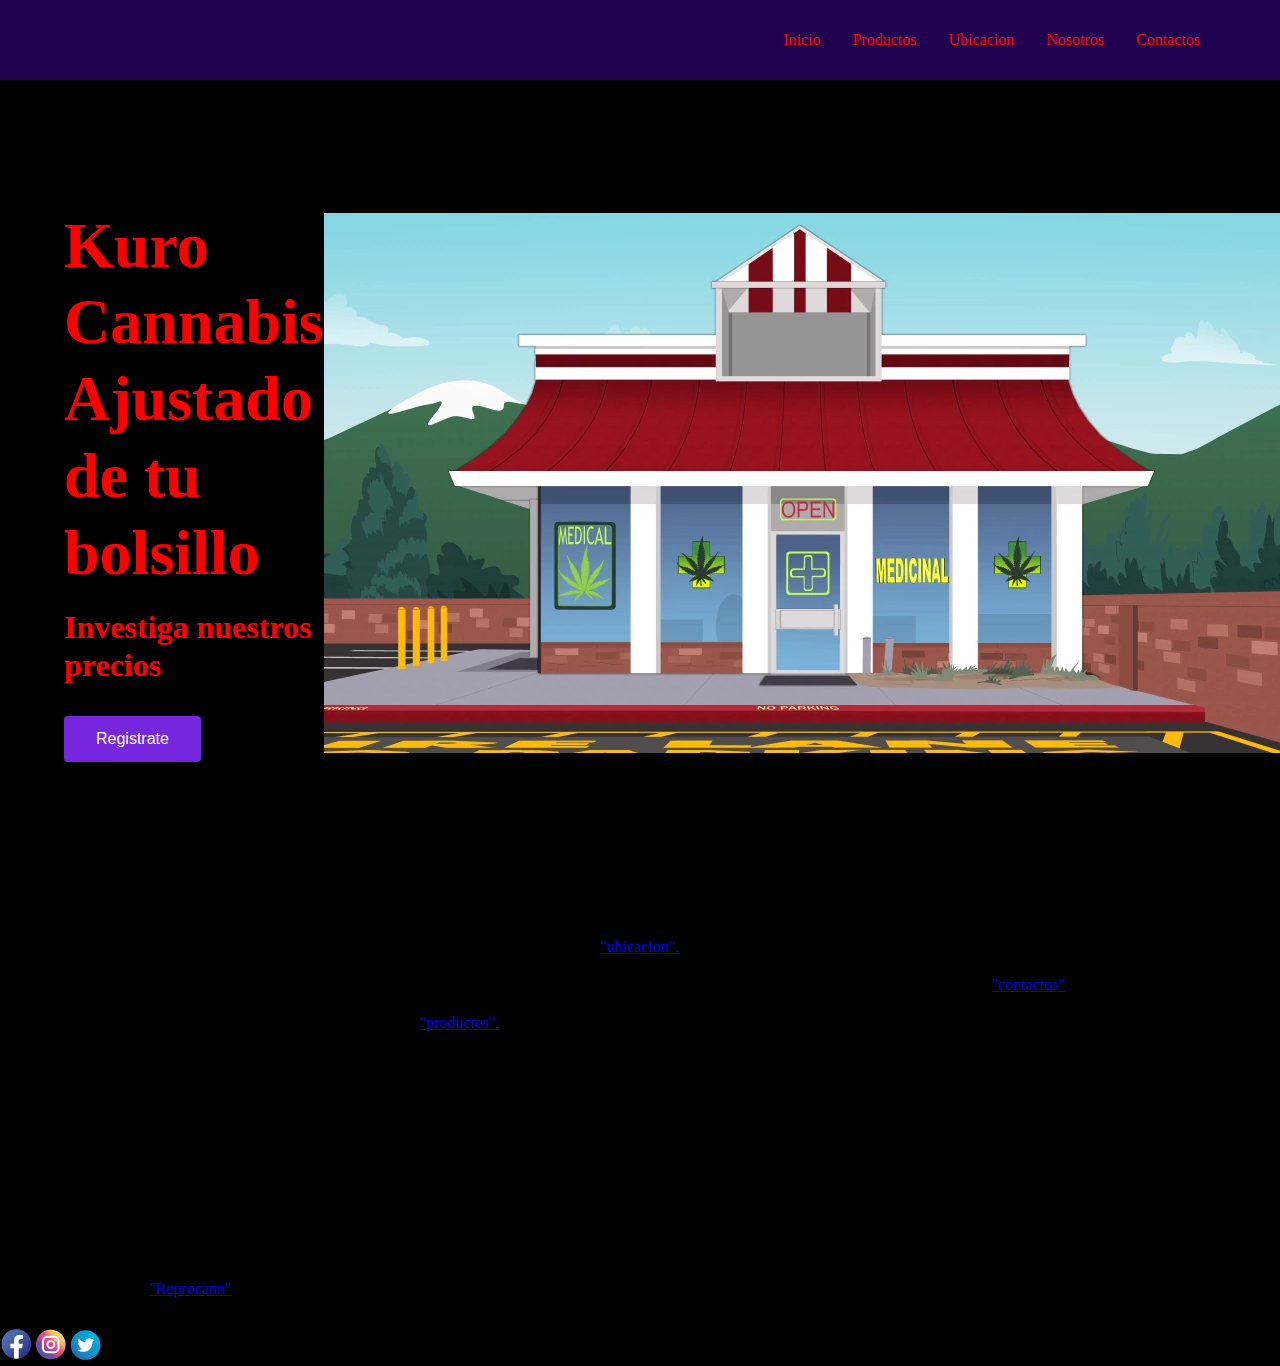
<file: index.html>
<!DOCTYPE html>
<html lang="en">
<head>
    <meta charset="UTF-8">
    <meta http-equiv="X-UA-Compatible" content="IE=edge">
    <meta name="viewport" content="width=device-width, initial-scale=1.0">
    <title>Inicio</title>
    <link href="https://unpkg.com/aos@2.3.1/dist/aos.css" rel="stylesheet">
    <link href="https://cdn.jsdelivr.net/npm/bootstrap@5.2.3/dist/css/bootstrap.min.css" rel="stylesheet" integrity="sha384-rbsA2VBKQhggwzxH7pPCaAqO46MgnOM80zW1RWuH61DGLwZJEdK2Kadq2F9CUG65" crossorigin="anonymous">
	  <link rel="stylesheet" href="https://cdnjs.cloudflare.com/ajax/libs/font-awesome/6.2.1/css/all.min.css" integrity="sha512-MV7K8+y+gLIBoVD59lQIYicR65iaqukzvf/nwasF0nqhPay5w/9lJmVM2hMDcnK1OnMGCdVK+iQrJ7lzPJQd1w==" crossorigin="anonymous" referrerpolicy="no-referrer" />
    <link rel="stylesheet" href="assets/css/style.css">
    <link rel="shortcut icon" href="assets/img/bluemoonicon.png" type="image/x-icon">
</head>
<body>
  <nav class="navbar">
    
    <a href="assets/img/bluemoonicon.png" class="navbar_logo"></a>

    <div class="navbar_bars">
      <i class="fa-sharp fa-solid fa-bars"></i>
    </div>

    <div class="navbar_menu">
      <a href="#" class="navbar_links">Inicio</a>
      <a href="pages/productos.html" class="navbar_links">Productos</a>
      <a href="pages/ubicacion.html" class="navbar_links">Ubicacion</a>
      <a href="pages/nosotros.html" class="navbar_links">Nosotros</a>
      <a href="pages/contactos.html" class="navbar_links">Contactos</a>
    </div>

  </nav>





    <header>
      <div class="text">
        <div class="text_container">
          <div class="text_container-left">
            <h1>Kuro Cannabis</h1>
            <h2>Ajustado de tu bolsillo</h2>
            <p>Investiga nuestros <a href="pages/productos.html">precios</a></p>
            <button class="text_container-btn">
              <a href="#">Registrate</a>
            </button>
          </div>
          <div class="text_container-right">
            <img src="assets/img/Medicinal_Fried_Chicken.jpg" alt="local" class="imagen">
          </div>
        </div>
      </div>
    </header>
    <main class="info">
			<h4>Como nos manejamos</h4>
			<p>El primer metodo es venir directamente al local. Pueden ir a ubicacion haciendo click en <a href="pages/ubicacion.html">"ubicacion".</a></p>
			<p>Otro metodo es ponerse en contacto con nosotros via mail para reservar tu producto o consultas generales. Completando el formulario de la pagina de <a href="pages/contactos.html">"contactos"</a> mandaremos un mail.</p>
			<p>Tambien podes comprar directamente desde la web, yendo a <a href="pages/productos.html">"productos".</a></p>

      <p>Tenga en cuenta que todas las compras tienen que contar con una prescripcion medica que lo habilita a consumir marihuana.</p>
      <p>O si usted el permiso Reprocann, su compra también es valida!</p>
    </main>

    <br><br>


    <aside class="permiso">
      <p>Esta pagina cuenta con un permiso especial para la venta del cannabis de manera legal y para personas con condiciones medicas.Si bien ya lo mencionamos en la parte superior</p>
		  <p>es necesario que todas las personas que quieran comprar, tengan al dia el Reprocann.</p>
      <meta name="description" content="El rerocann es un permiso especial para la tenencia, portacion y plantacion de marihuana">
		  <p>Haciendo click en <a href="https://www.argentina.gob.ar/salud/cannabis-medicinal/reprocann">"Reprocann"</a> sera direccionado a una pagina del gobierno para acceder al registro.</p>
    </aside>

    <footer class="pie">
        <div class="redes">
            <a href="https://es-la.facebook.com/"><img src="assets/img/redes/face-01.png" alt=""></a>
            <a href="https://www.instagram.com/"><img src="assets/img/redes/insta-01.png" alt=""></a>
            <a href="https://twitter.com/"><img src="assets/img/redes/twit-01.png" alt=""></a>
        </div>
    </footer>







    <script src="https://cdn.jsdelivr.net/npm/@popperjs/core@2.11.6/dist/umd/popper.min.js" integrity="sha384-oBqDVmMz9ATKxIep9tiCxS/Z9fNfEXiDAYTujMAeBAsjFuCZSmKbSSUnQlmh/jp3" crossorigin="anonymous"></script>
    <script src="https://cdn.jsdelivr.net/npm/bootstrap@5.2.3/dist/js/bootstrap.min.js" integrity="sha384-cuYeSxntonz0PPNlHhBs68uyIAVpIIOZZ5JqeqvYYIcEL727kskC66kF92t6Xl2V" crossorigin="anonymous"></script>
</body>
</html>
</file>
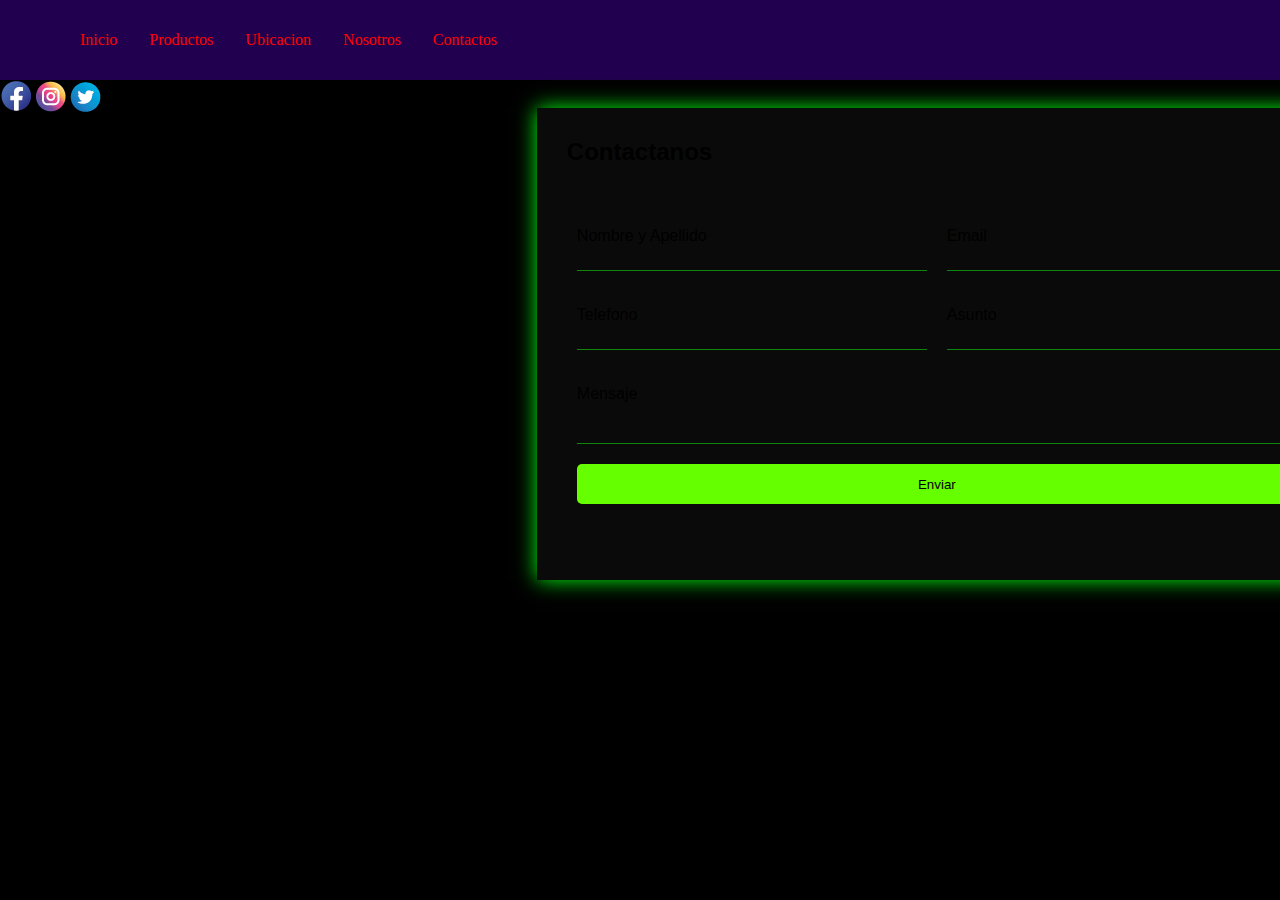
<file: pages/contactos.html>
<!DOCTYPE html>
<html lang="en">
<head>
    <meta charset="UTF-8">
    <meta http-equiv="X-UA-Compatible" content="IE=edge">
    <meta name="viewport" content="width=device-width, initial-scale=1.0">
	<title>Contactos</title>
    <link href="https://unpkg.com/aos@2.3.1/dist/aos.css" rel="stylesheet">
    <link rel="stylesheet" href="https://cdnjs.cloudflare.com/ajax/libs/font-awesome/6.2.1/css/all.min.css" integrity="sha512-MV7K8+y+gLIBoVD59lQIYicR65iaqukzvf/nwasF0nqhPay5w/9lJmVM2hMDcnK1OnMGCdVK+iQrJ7lzPJQd1w==" crossorigin="anonymous" referrerpolicy="no-referrer" />
    <link href="https://cdn.jsdelivr.net/npm/bootstrap@5.2.3/dist/css/bootstrap.min.css" rel="stylesheet" integrity="sha384-rbsA2VBKQhggwzxH7pPCaAqO46MgnOM80zW1RWuH61DGLwZJEdK2Kadq2F9CUG65" crossorigin="anonymous">
    <link rel="stylesheet" href="../assets/css/style.css">
    <link rel="shortcut icon" href="../assets/img/bluemoonicon.png" type="image/x-icon">
	
</head>
<body>
  <nav class="navbar">
    
    <a href="../assets/img/bluemoonicon.png" class="navbar_logo"></a>

    <div class="navbar_bars">
      <i class="fa-sharp fa-solid fa-bars"></i>
    </div>

    <div class="navbar_menu">
      <a href="../index.html" class="navbar_links">Inicio</a>
      <a href="productos.html" class="navbar_links">Productos</a>
      <a href="ubicacion.html" class="navbar_links">Ubicacion</a>
      <a href="nosotros.html" class="navbar_links">Nosotros</a>
      <a href="#" class="navbar_links">Contactos</a>
    </div>


	<main>
		<form action="" class="formulario">
			<h2>Contactanos</h2>
			<label>
				Nombre y Apellido
				<input type="text" name="nomApell" required>
			</label>
			<label>
				Email
				<input type="email" name="email" required>
			</label>
			<label>
				Telefono
				<input type="tel" name="tel" required>
			</label>
			<label>
				Asunto
				<input type="text" name="asunto" required>
			</label>
			<label>
				Mensaje
				<textarea name="mensaje"></textarea>
			</label>
			<button type="submit">Enviar</button>
			<br><br>
		</form>
	</main>
	<aside></aside>

  </nav>

  <footer>
    <div class="redes">
        <a href="https://es-la.facebook.com/"><img src="../assets/img/redes/face-01.png" alt=""></a>
        <a href="https://www.instagram.com/"><img src="../assets/img/redes/insta-01.png" alt=""></a>
        <a href="https://twitter.com/"><img src="../assets/img/redes/twit-01.png" alt=""></a>
    </div>
</footer>
</body>
</html>
</file>
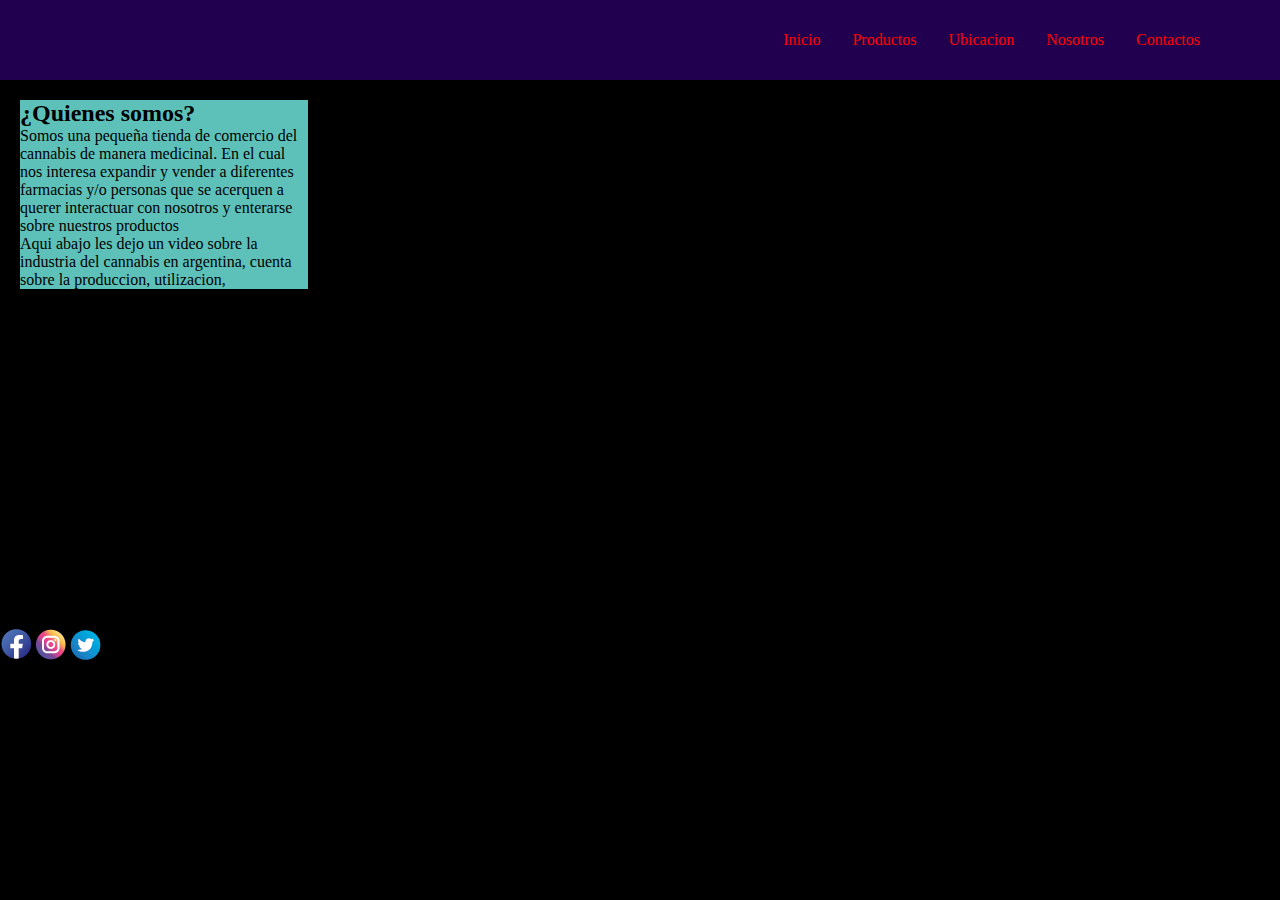
<file: pages/nosotros.html>
<!DOCTYPE html>
<html lang="en">
<head>
    <meta charset="UTF-8">
    <meta http-equiv="X-UA-Compatible" content="IE=edge">
    <meta name="viewport" content="width=device-width, initial-scale=1.0">
	<title>Nosotros</title>
    <link href="https://unpkg.com/aos@2.3.1/dist/aos.css" rel="stylesheet">
    <link rel="stylesheet" href="https://cdnjs.cloudflare.com/ajax/libs/font-awesome/6.2.1/css/all.min.css" integrity="sha512-MV7K8+y+gLIBoVD59lQIYicR65iaqukzvf/nwasF0nqhPay5w/9lJmVM2hMDcnK1OnMGCdVK+iQrJ7lzPJQd1w==" crossorigin="anonymous" referrerpolicy="no-referrer" />
    <link href="https://cdn.jsdelivr.net/npm/bootstrap@5.2.3/dist/css/bootstrap.min.css" rel="stylesheet" integrity="sha384-rbsA2VBKQhggwzxH7pPCaAqO46MgnOM80zW1RWuH61DGLwZJEdK2Kadq2F9CUG65" crossorigin="anonymous">
    <link rel="stylesheet" href="../assets/css/style.css">
    <link rel="shortcut icon" href="../assets/img/bluemoonicon.png" type="image/x-icon">
	
</head>
<body>

    

  <nav class="navbar">
    
    <a href="../assets/img/bluemoonicon.png" class="navbar_logo"></a>

    <div class="navbar_bars">
      <i class="fa-sharp fa-solid fa-bars"></i>
    </div>

    <div class="navbar_menu">
      <a href="../index.html" class="navbar_links">Inicio</a>
      <a href="productos.html" class="navbar_links">Productos</a>
      <a href="ubicacion.html" class="navbar_links">Ubicacion</a>
      <a href="#" class="navbar_links">Nosotros</a>
      <a href="contactos.html" class="navbar_links">Contactos</a>
    </div>

  </nav>


  <div class="card" style="width: 18rem;">
      <div class="card-body">
          <h2>¿Quienes somos?</h2>
        <p class="card-text">Somos una pequeña tienda de comercio del cannabis de manera medicinal. En el cual nos interesa expandir y vender a diferentes farmacias y/o personas que se acerquen a querer interactuar con nosotros y enterarse sobre nuestros productos</p>
        <p>Aqui abajo les dejo un video sobre la industria del cannabis en argentina, cuenta sobre la produccion, utilizacion,</p>
      </div>
  </div>





  <aside class="video">
      <iframe width="560" height="315" src="https://www.youtube.com/embed/WAymbcNctUE" title="YouTube video player" frameborder="0" allow="accelerometer; autoplay; clipboard-write; encrypted-media; gyroscope; picture-in-picture" allowfullscreen></iframe>
  </aside>


  <footer>
    <div class="redes">
        <a href="https://es-la.facebook.com/"><img src="../assets/img/redes/face-01.png" alt=""></a>
        <a href="https://www.instagram.com/"><img src="../assets/img/redes/insta-01.png" alt=""></a>
        <a href="https://twitter.com/"><img src="../assets/img/redes/twit-01.png" alt=""></a>
    </div>
  </footer>
</body>
</html>
</file>
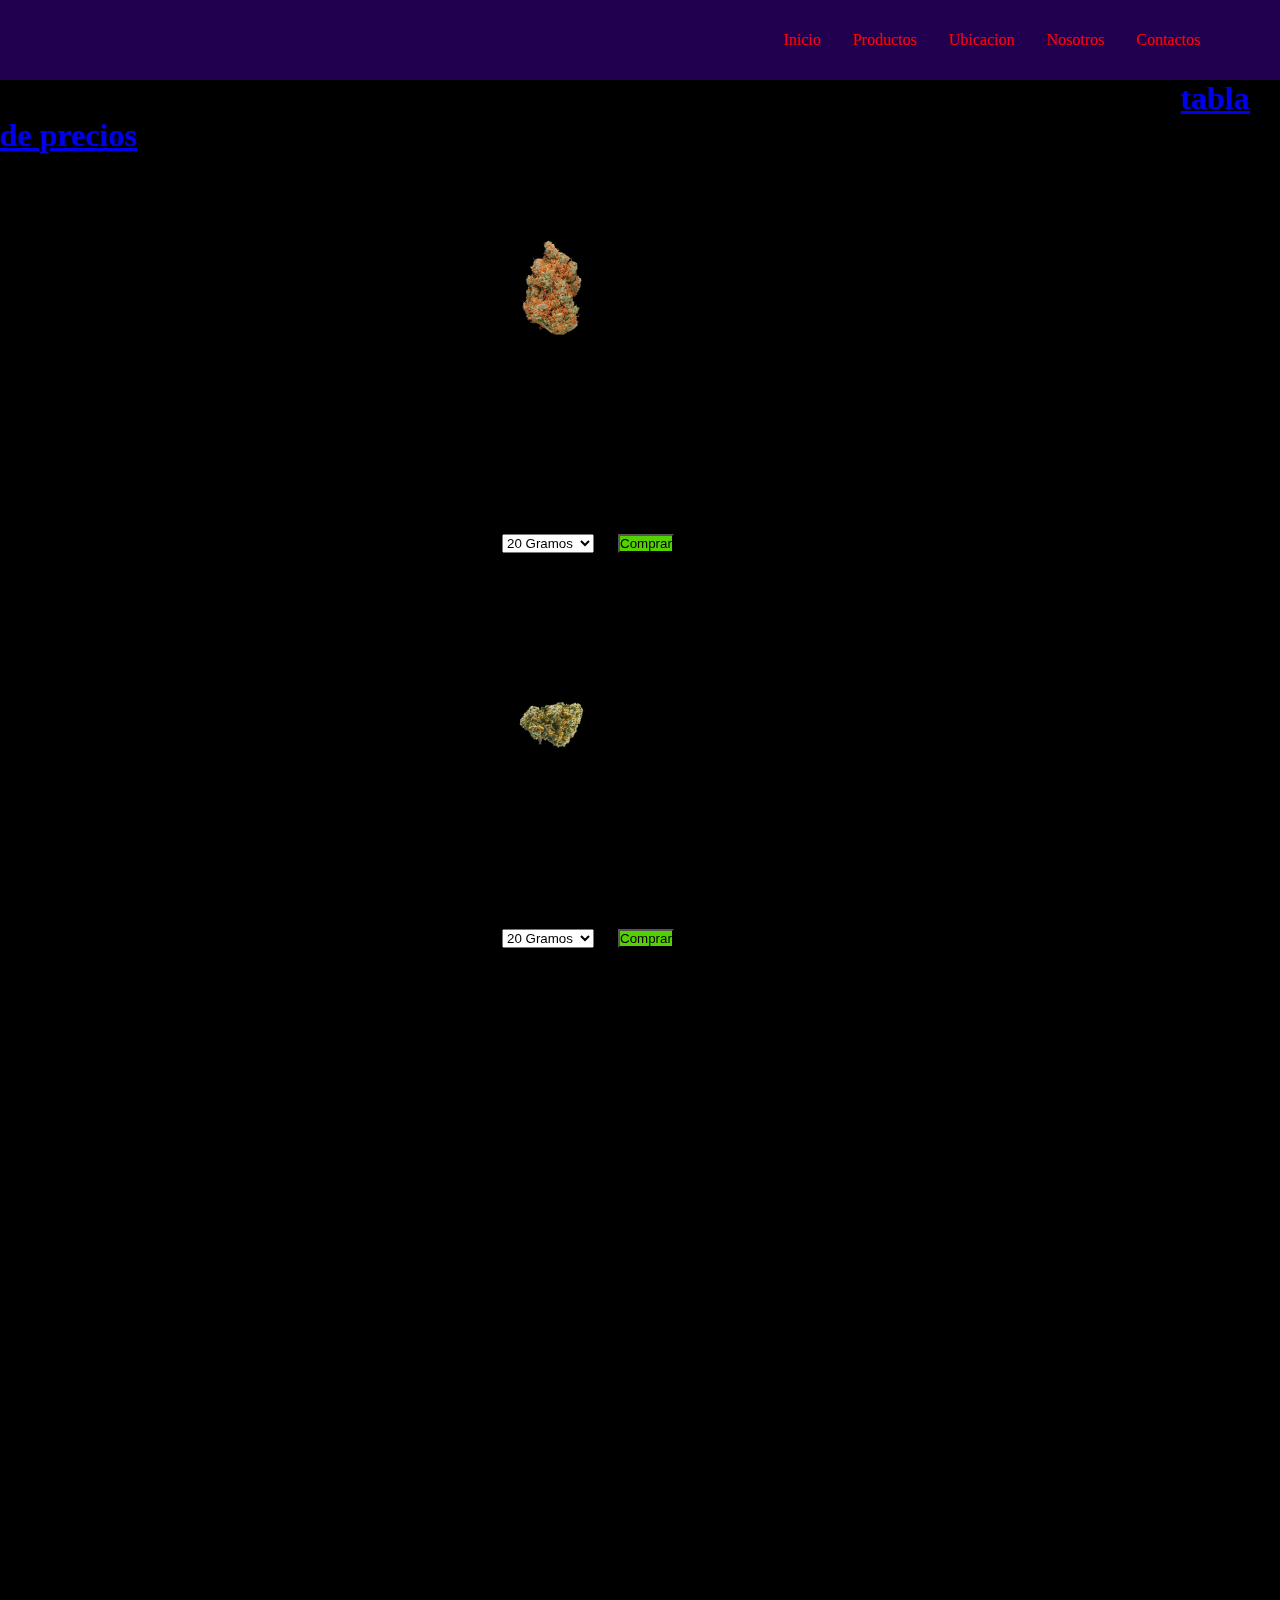
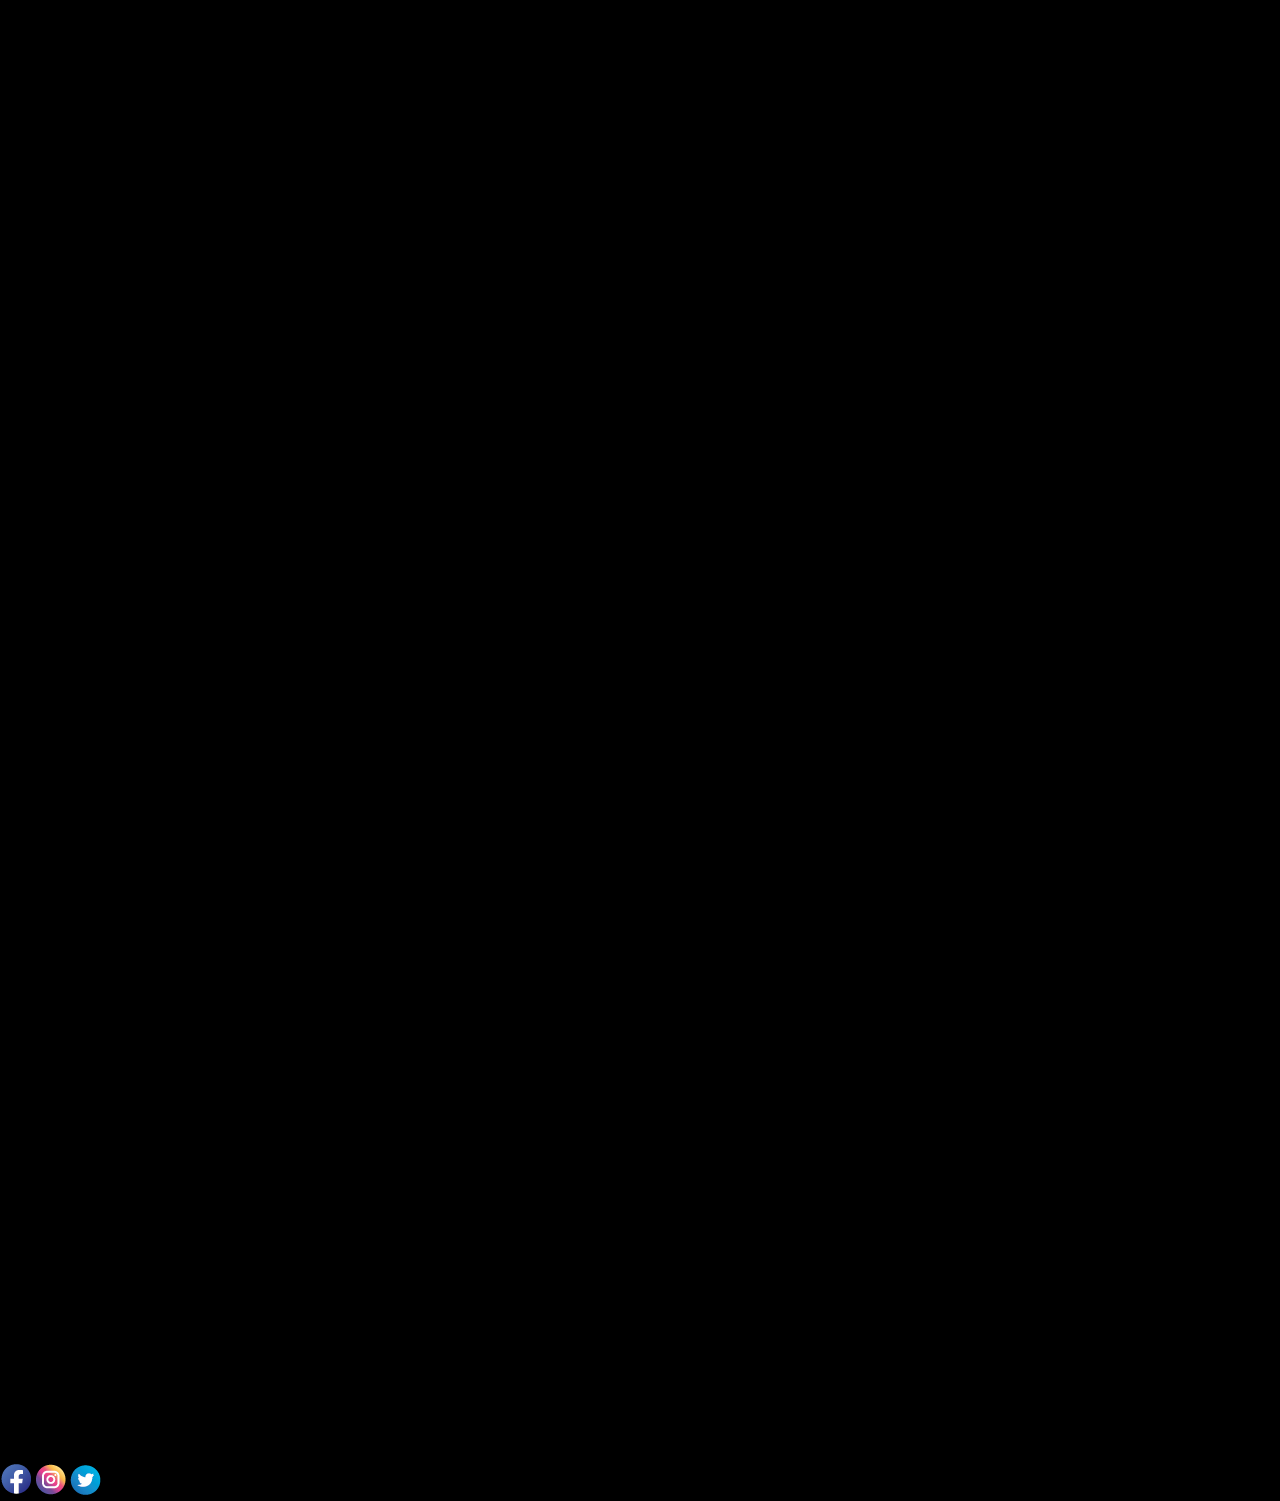
<file: pages/productos.html>
<!DOCTYPE html>
<html lang="en">
<head>
    <meta charset="UTF-8">
    <meta http-equiv="X-UA-Compatible" content="IE=edge">
    <meta name="viewport" content="width=device-width, initial-scale=1.0">
	<title>Productos</title>
    <link href="https://unpkg.com/aos@2.3.1/dist/aos.css" rel="stylesheet">
    <link rel="stylesheet" href="https://cdnjs.cloudflare.com/ajax/libs/font-awesome/6.2.1/css/all.min.css" integrity="sha512-MV7K8+y+gLIBoVD59lQIYicR65iaqukzvf/nwasF0nqhPay5w/9lJmVM2hMDcnK1OnMGCdVK+iQrJ7lzPJQd1w==" crossorigin="anonymous" referrerpolicy="no-referrer" />
    <link href="https://cdn.jsdelivr.net/npm/bootstrap@5.2.3/dist/css/bootstrap.min.css" rel="stylesheet" integrity="sha384-rbsA2VBKQhggwzxH7pPCaAqO46MgnOM80zW1RWuH61DGLwZJEdK2Kadq2F9CUG65" crossorigin="anonymous">
    <link rel="stylesheet" href="../assets/css/style.css">
    <link rel="shortcut icon" href="../assets/img/bluemoonicon.png" type="image/x-icon">
	
</head>
<body>
  <nav class="navbar">
    
    <a href="../assets/img/bluemoonicon.png" class="navbar_logo"></a>

    <div class="navbar_bars">
      <i class="fa-sharp fa-solid fa-bars"></i>
    </div>

    <div class="navbar_menu">
      <a href="../index.html" class="navbar_links">Inicio</a>
      <a href="#" class="navbar_links">Productos</a>
      <a href="ubicacion.html" class="navbar_links">Ubicacion</a>
      <a href="nosotros.html" class="navbar_links">Nosotros</a>
      <a href="contactos.html" class="navbar_links">Contactos</a>
    </div>

  </nav>



    

    <header class="display">
        <h1>Aqui te mostramos nuestros productos diponibles al dia de hoy, tambien puedes ir a la <a href="./productos.html#tabla">tabla de precios</a>.</h1>
        <h3>Recorda de tener al dia tu reprocann y de no perderte nuestros descuentos!!</h3>
    </header>


    
    
    <div class="items">
            
        <div class="item1" data-aos="fade-right" data-aos-duration="3000" data-aos-easing="ease-in-out" data-aos-delay="300">
            <img src="../assets/img/tangie-1.png" alt="">
            <h3>Tangie</h3>
            <p>Sabor y aroma a mandarina, frutal y citrico</p>
            <p>Efecto de felicidad, creatividad y euforia</p>

            <legend>Cantidad</legend>
                <select name="Gramos">
                    <option value="20">20 Gramos</option>
                    <option value="15">15 Gramos</option>
                    <option value="10">10 Gramos</option>
                    <option value="5">5 Gramos</option>
                    <option value="menos de 5">Menos de 5</option>
                    <option value="0">0 Gramos</option>
                </select>
            <button class="btn">Comprar</button>

        </div>
            
            <div class="item2" data-aos="fade-left" data-aos-duration="3000" data-aos-easing="ease-in-out" data-aos-delay="300">
                <img src="../assets/img/ak47.png" alt="">
                <h3>AK-47</h3>
                <p>Sabor terroso, fuerte, ligero gusto dulce y floral</p>
                <p>con efecto cerebral, euforico e ideal para interactuar</p>
                <legend>Cantidad</legend>
                    <select name="Gramos">
                        <option value="20">20 Gramos</option>
                        <option value="15">15 Gramos</option>
                        <option value="10">10 Gramos</option>
                        <option value="5">5 Gramos</option>
                        <option value="menos de 5">Menos de 5</option>
                        <option value="0">0 Gramos</option>
                    </select>
                <button class="btn">Comprar</button>

            </div>

            <div class="ofertas">
                <h2>OFERTAS LIMITADAS, 50% DE DESCUENTO</h2>
            </div>

            <div class="item3" data-aos="fade-left" data-aos-duration="3000" data-aos-easing="ease-in-out" data-aos-delay="300" >
                <img src="../assets/img/mangosapphire.png" alt="">
                <h3>Mango Sapphire</h3>
                <p>Sabor intenso, citrico y Diesel</p>
                <p>Efecto sociable y creativo</p>

                <legend>Cantidad</legend>
                    <select name="Gramos">
                        <option value="20">20 Gramos</option>
                        <option value="15">15 Gramos</option>
                        <option value="10">10 Gramos</option>
                        <option value="5">5 Gramos</option>
                        <option value="menos de 5">Menos de 5</option>
                        <option value="0">0 Gramos</option>
                    </select>
                <button class="btn">Comprar</button>


            </div>

            <div class="item4" data-aos="fade-right" data-aos-duration="3000" data-aos-easing="ease-in-out" data-aos-delay="300" >
                <img src="../assets/img/Northern-Lights.png" alt="">
                <h3>Northern-Lights</h3>
                <p>Sabor pino, terroso y dulce</p>
                <p>Efecto euforico, relajante,  ideal para dormir. </p>

                <legend>Cantidad</legend>
                    <select name="Gramos">
                        <option value="20">20 Gramos</option>
                        <option value="15">15 Gramos</option>
                        <option value="10">10 Gramos</option>
                        <option value="5">5 Gramos</option>
                        <option value="menos de 5">Menos de 5</option>
                        <option value="0">0 Gramos</option>
                    </select>
                <button class="btn">Comprar</button>



            </div>

            <div class="item5" data-aos="fade-left" data-aos-duration="3000" data-aos-easing="ease-in-out" data-aos-delay="300">
                <img src="../assets/img/Purple_Haze_(Cannabis).png" alt="">
                <h3>Purple Haze</h3>
                <p>Sabor fresco, tropical y dulce</p>
                <p>Efecto vigorizante, cerebral, animado y creativo</p>

                <legend>Cantidad</legend>
                    <select name="Gramos">
                        <option value="20">20 Gramos</option>
                        <option value="15">15 Gramos</option>
                        <option value="10">10 Gramos</option>
                        <option value="5">5 Gramos</option>
                        <option value="menos de 5">Menos de 5</option>
                        <option value="0">0 Gramos</option>
                    </select>
                <button class="btn">Comprar</button>


            </div>

            <div class="item6" data-aos="fade-right" data-aos-duration="3000" data-aos-easing="ease-in-out" data-aos-delay="300">
                <img src="../assets/img/red_hot_cookies.png" alt="">
                <h3>Red Hot Cookies</h3>
                <p>Sabor a mandarina, mango y frutal.</p>
                <p>con efectos cerebral, relajante y subidor.</p>

                <legend>Cantidad</legend>
                    <select name="Gramos">
                        <option value="20">20 Gramos</option>
                        <option value="15">15 Gramos</option>
                        <option value="10">10 Gramos</option>
                        <option value="5">5 Gramos</option>
                        <option value="menos de 5">Menos de 5</option>
                        <option value="0">0 Gramos</option>
                    </select>
                <button class="btn">Comprar</button>




            </div>
        </div>


        <div class="circulo">

        </div>
        <script src="https://unpkg.com/aos@2.3.1/dist/aos.js"></script>
        <script>
            AOS.init({
                once: true,
            });
        </script>


    <div>
      <table id="tabla">
          <thead>
              <tr>
                  <th scope="col">Tabla de Precios</th>
                  <th  scope="col">Mango Sapphire</th>
                  <th  scope="col">Purple Haze</th>
                  <th  scope="col">Tangie</th>
                  <th  scope="col">AK-47</th>
                  <th  scope="col">Northern Lights</th>
                  <th  scope="col">Red Hot Cookies</th>
                </tr>
              </thead>
              <tbody>
                <tr>
                  <th scope="row">20 Gramos</th>
                  <td>$8000</td>
                  <td>$8000</td>
                  <td>$16000</td>
                  <td>$16000</td>
                  <td>$8000</td>
                  <td>$8000</td>
                </tr>
                <tr>
                  <th scope="row">15 Gramos</th>
                  <td>$6000</td>
                  <td>$6000</td>
                  <td>$12000</td>
                  <td>$12000</td>
                  <td>$6000</td>
                  <td>$6000</td>
                </tr>
                <tr>
                  <th scope="row">10 gramos</th>
                  <td>$4000</td>
                  <td>$4000</td>
                  <td>$8000</td>
                  <td>$8000</td>
                  <td>$4000</td>
                  <td>$4000</td>
                </tr>

                <tr>
                  <th scope="row">5 gramos</th>
                  <td>$2000</td>
                  <td>$2000</td>
                  <td>$4000</td>
                  <td>$4000</td>
                  <td>$2000</td>
                  <td>$2000</td>
                </tr>

                <tr>
                  <th scope="row">Menos de 5 gramos</th>
                  <td>$400xGramo</td>
                  <td>$400xGramo</td>
                  <td>$800xGramo</td>
                  <td>$800xGramo</td>
                  <td>$400xGramo</td>
                  <td>$400xGramo</td>
                </tr>
              </tbody>
            </table>
    </div>




    </div>
    <footer>
        <div class="redes">
            <a href="https://es-la.facebook.com/"><img src="../assets/img/redes/face-01.png" alt=""></a>
            <a href="https://www.instagram.com/"><img src="../assets/img/redes/insta-01.png" alt=""></a>
            <a href="https://twitter.com/"><img src="../assets/img/redes/twit-01.png" alt=""></a>
        </div>
    </footer>
</body>
</html>
</file>
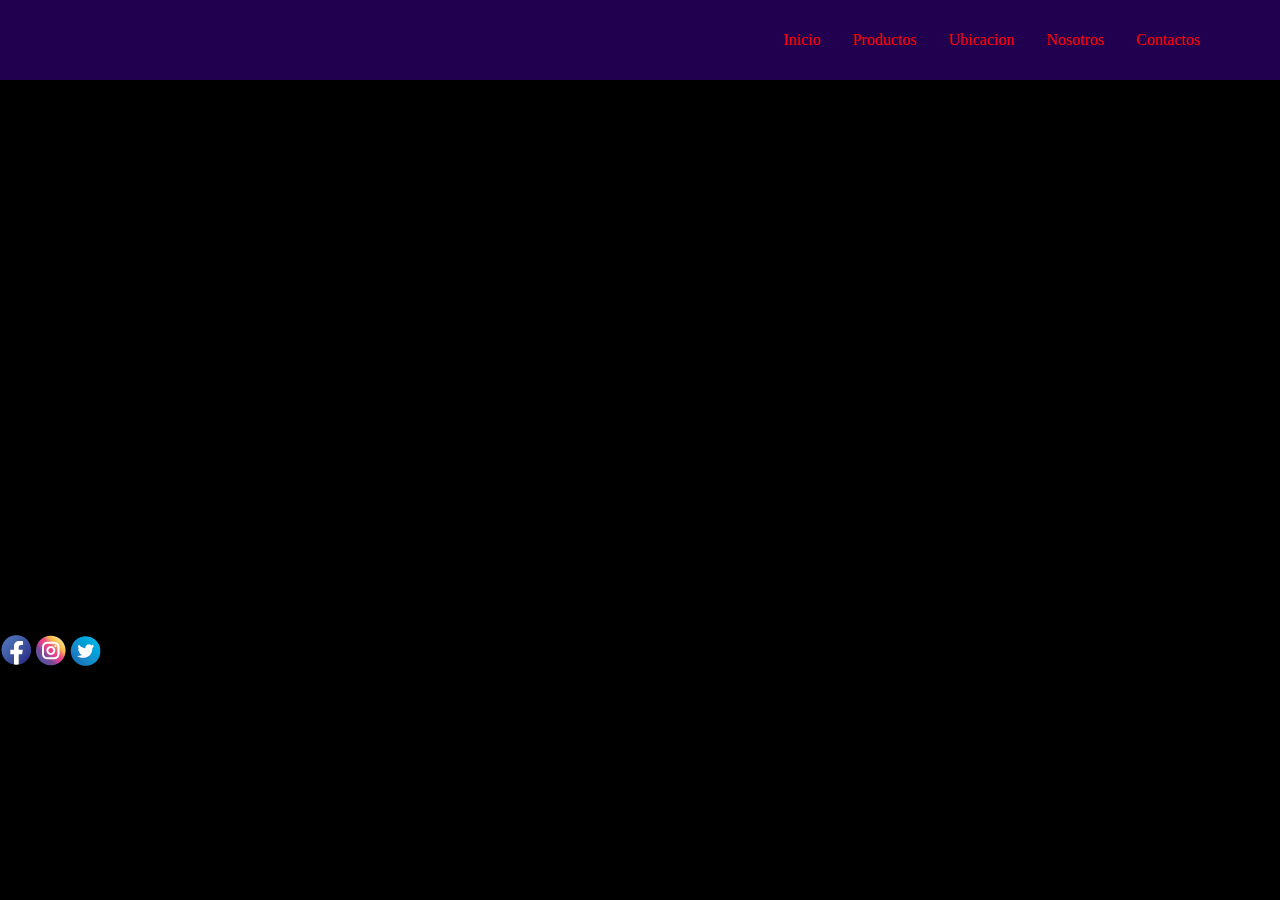
<file: pages/ubicacion.html>
<!DOCTYPE html>
<html lang="en">
<head>
    <meta charset="UTF-8">
    <meta http-equiv="X-UA-Compatible" content="IE=edge">
    <meta name="viewport" content="width=device-width, initial-scale=1.0">
    <title>Ubicacion</title>
    <link href="https://unpkg.com/aos@2.3.1/dist/aos.css" rel="stylesheet">
    <link href="https://cdn.jsdelivr.net/npm/bootstrap@5.2.3/dist/css/bootstrap.min.css" rel="stylesheet" integrity="sha384-rbsA2VBKQhggwzxH7pPCaAqO46MgnOM80zW1RWuH61DGLwZJEdK2Kadq2F9CUG65" crossorigin="anonymous">
	  <link rel="stylesheet" href="https://cdnjs.cloudflare.com/ajax/libs/font-awesome/6.2.1/css/all.min.css" integrity="sha512-MV7K8+y+gLIBoVD59lQIYicR65iaqukzvf/nwasF0nqhPay5w/9lJmVM2hMDcnK1OnMGCdVK+iQrJ7lzPJQd1w==" crossorigin="anonymous" referrerpolicy="no-referrer" />
    <link rel="stylesheet" href="../assets/css/style.css">
    <link rel="shortcut icon" href="../assets/img/bluemoonicon.png" type="image/x-icon">
</head>
<body>





  <nav class="navbar">
    
    <a href="../assets/img/bluemoonicon.png" class="navbar_logo"></a>

    <div class="navbar_bars">
      <i class="fa-sharp fa-solid fa-bars"></i>
    </div>

    <div class="navbar_menu">
      <a href="../index.html" class="navbar_links">Inicio</a>
      <a href="productos.html" class="navbar_links">Productos</a>
      <a href="#" class="navbar_links">Ubicacion</a>
      <a href="nosotros.html" class="navbar_links">Nosotros</a>
      <a href="contactos.html" class="navbar_links">Contactos</a>
    </div>

  </nav>	

  <main>
		<h1>¿Como encontrarnos?</h1>
		<br>
		<p>Nosotros nos encontramos en la esquina de malabia y loyola en el barrio de Villa Crespo.</p>
		<iframe src="https://www.google.com/maps/embed?pb=!1m18!1m12!1m3!1d3284.317034806787!2d-58.43750898494796!3d-34.596143880461455!2m3!1f0!2f0!3f0!3m2!1i1024!2i768!4f13.1!3m3!1m2!1s0x95bcca743a603cab%3A0xc17626f1a63d191d!2sLoyola%20%26%20Malabia%2C%20Buenos%20Aires!5e0!3m2!1ses-419!2sar!4v1667384321544!5m2!1ses-419!2sar" width="600" height="450" style="border:0;" allowfullscreen="" loading="lazy" referrerpolicy="no-referrer-when-downgrade"></iframe>
	</main>
	<aside></aside>
	<footer>
		<h2>Aqui puedes ver nuestras redes sociales!</h2>
		<div class="redes">
			<a href="https://es-la.facebook.com/"><img src="../assets/img/redes/face-01.png" alt=""></a>
			<a href="https://www.instagram.com/"><img src="../assets/img/redes/insta-01.png" alt=""></a>
			<a href="https://twitter.com/"><img src="../assets/img/redes/twit-01.png" alt=""></a>
		</div>
	</footer>
</body>
</html>
</file>
<file: assets/css/style.css>
@import url("https://fonts.googleapis.com/css2?family=Alfa+Slab+One&display=swap");
* {
  margin: 0;
  padding: 0;
  box-sizing: border-box;
}

.card {
  width: 200px;
  margin: 20px;
  background-color: rgb(93, 193, 185);
  border: none;
}
.card p {
  color: black;
}
.card p:nth-of-type(2) {
  color: black;
}
.card h2 {
  color: black;
}
.card:hover p {
  color: chartreuse;
}
.card:hover h2 {
  color: rgb(209, 36, 36);
}

.navbar_links, .navbar_menu, .navbar_logo {
  display: flex;
  align-items: center;
}

.navbar {
  background: rgb(33, 0, 79);
  height: 80px;
  display: flex;
  justify-content: space-between;
  padding: 0.5rem calc((100vw - 1200px) / 2);
  z-index: 10;
  position: relative;
}
@media screen and (max-width: 768px) {
  .navbar .navbar {
    max-width: max-content;
  }
}
.navbar_logo {
  color: red;
  cursor: pointer;
  text-decoration: none;
  font-size: 2rem;
  margin-left: 24px;
}
.navbar_bars {
  opacity: 0;
}
@media screen and (max-width: 768px) {
  .navbar_bars {
    color: black;
    opacity: 1;
    position: absolute;
    top: 22px;
    right: 20px;
    font-size: 2rem;
  }
}
.navbar_menu {
  list-style: none;
  text-align: center;
  margin-right: 24px;
}
@media screen and (max-width: 768px) {
  .navbar_menu {
    display: none;
  }
}
.navbar_links {
  color: red;
  justify-content: center;
  text-decoration: none;
  padding: 0 1rem;
}
.navbar_links:hover {
  color: rgb(62, 248, 208);
  transition: all 0.3s ease;
}

.items {
  display: flex;
  flex-direction: column;
  align-items: center;
}

.item1 img {
  width: 100px;
}

.item1 img:hover {
  width: 100px;
  transform: rotateX(360deg);
  transition: 2s;
}

.item2 img {
  width: 100px;
}

.item2 img:hover {
  width: 100px;
  transform: rotateX(360deg);
  transition: 2s;
}

.item3 img {
  width: 100px;
}

.item3 img:hover {
  width: 100px;
  transform: rotateX(360deg);
  transition: 2s;
}

.item4 img {
  width: 100px;
}

.item4 img:hover {
  width: 100px;
  transform: rotateX(360deg);
  transition: 2s;
}

.item5 img {
  width: 100px;
}

.item5 img:hover {
  width: 100px;
  transform: rotateX(360deg);
  transition: 2s;
}

.item6 img {
  width: 100px;
}

.item6 img:hover {
  width: 100px;
  transform: rotateX(360deg);
  transition: 2s;
}

.item1 p, .item1 h3 {
  padding: 10px;
}

.item2 p, .item1 h3 {
  padding: 10px;
}

.item3 p, .item1 h3 {
  padding: 10px;
}

.item4 p, .item1 h3 {
  padding: 10px;
}

.item5 p, .item1 h3 {
  padding: 10px;
}

.item6 p, .item1 h3 {
  padding: 10px;
}

.item1 {
  width: 300px;
  padding: 10px;
  border: 2px solid;
  transition: 3s;
  margin: 50px;
}

.item2 {
  width: 300px;
  padding: 10px;
  border: 2px solid;
  margin: 50px;
}

.item3 {
  width: 300px;
  padding: 10px;
  border: 2px solid;
  margin: 50px;
}

.item4 {
  width: 300px;
  padding: 10px;
  border: 2px solid;
  margin: 50px;
}

.item5 {
  width: 300px;
  padding: 10px;
  border: 2px solid;
  margin: 50px;
}

.item6 {
  width: 300px;
  padding: 10px;
  border: 2px solid;
  margin: 50px;
}

.ofertas h2 {
  animation-duration: 2s;
  animation-name: aparecer;
  animation-iteration-count: infinite;
}

@keyframes aparecer {
  0% {
    opacity: 0;
  }
  100% {
    opacity: 1;
  }
}
.btn {
  margin: 20px;
  background-color: rgb(84, 209, 0);
}
.btn:hover {
  background-color: violet;
}

body {
  background-color: rgb(0, 0, 0);
}

#tabla {
  align-self: center;
  border: solid 1px;
  border-collapse: collapse;
  margin: 30px;
  padding: 10px;
  width: 500px;
}
#tabla th, #tabla td {
  border: solid 1px;
  padding: 5px;
}

.text_container {
  display: grid;
  grid-template-columns: 1fr 1fr;
  align-items: center;
  justify-items: center;
  margin: 0 auto;
  height: 90vh;
  z-index: 1;
  width: 100%;
  max-width: 1200px;
  padding-right: 24px;
  padding-left: 24px;
}
@media screen and (max-width: 768px) {
  .text_container {
    grid-template-columns: 1fr;
    height: 100%;
  }
}
.text_container-left {
  width: 100%;
  line-height: 1.2;
}
@media screen and (max-width: 768px) {
  .text_container-left {
    padding: 5rem 0;
  }
}
@media screen and (max-width: 280px) {
  .text_container-left {
    line-height: 1.5;
  }
}
.text_container-left h1 {
  font-size: 4rem;
  color: red;
}
@media screen and (max-width: 280px) {
  .text_container-left h1 {
    font-size: 1.5rem;
  }
}
.text_container-left h2 {
  font-size: 4rem;
  color: red;
}
@media screen and (max-width: 280px) {
  .text_container-left h2 {
    font-size: 2rem;
  }
}
.text_container-left p {
  font-size: 2rem;
  font-weight: 700;
  margin-top: 1rem;
  color: red;
}
@media screen and (max-width: 280px) {
  .text_container-left p {
    font-size: 2rem;
  }
}
.text_container-left p a {
  text-decoration: none;
  color: red;
}
.text_container-btn {
  font-size: 1rem;
  background-color: rgb(118, 39, 221);
  padding: 14px 32px;
  border: none;
  border-radius: 4px;
  color: black;
  margin-top: 2rem;
  cursor: pointer;
  position: relative;
  transition: all 0.3s;
  outline: none;
}
.text_container-btn a {
  position: relative;
  z-index: 2;
  color: white;
  text-decoration: none;
}
.text_container-btn:after {
  position: absolute;
  content: "";
  top: 0;
  left: 0;
  width: 0;
  height: 100%;
  background-color: rgb(21, 255, 0);
  transition: all 0.3s;
  border-radius: 4px;
}
.text_container-btn:hover:after {
  width: 100%;
}
.text_container-right {
  text-align: center;
}
.text_container-img {
  height: 100%;
}

.formulario {
  font-family: "Quicksand", sans-serif;
  background-color: rgba(34, 34, 34, 0.3);
  width: 800px;
  margin: auto;
  margin-top: 100px;
  padding: 30px;
  box-shadow: 0px 0px 20px 0px rgb(0, 255, 13);
  color: rgb(0, 0, 0);
  display: grid;
  grid-template-columns: 1fr 1fr;
  grid-template-rows: 1fr 1fr 1fr 1fr 60px;
  grid-template-areas: "zona1 zona1" "zona2 zona3" "zona4 zona5" "zona6 zona6" "zona7 zona7";
}
.formulario label {
  display: flex;
  flex-direction: column;
  padding: 10px;
}
.formulario label input, .formulario label textarea {
  background-color: transparent;
  outline: none;
  border: none;
  border-bottom: 1px solid rgb(14, 134, 10);
  color: black;
  margin-top: 10px;
}
.formulario h2 {
  grid-area: zona1;
}
.formulario button {
  grid-area: zona7;
  background-color: rgb(102, 255, 0);
  border: none;
  color: black;
  margin: 10px;
  border-radius: 5px;
}

.formulario label:nth-child(2) {
  grid-area: zona2;
}

.formulario label:nth-child(3) {
  grid-area: zona3;
}

.formulario label:nth-child(4) {
  grid-area: zona4;
}

.formulario label:nth-child(5) {
  grid-area: zona5;
}

.formulario label:nth-child(6) {
  grid-area: zona6;
}

.info {
  margin: 10px;
  padding: 10px;
}
.info p {
  padding: 10px;
}

.permiso {
  margin: 10px;
  padding: 10px;
  width: 1200px;
  height: auto;
}
.permiso p {
  padding: 10px;
}
</file>
